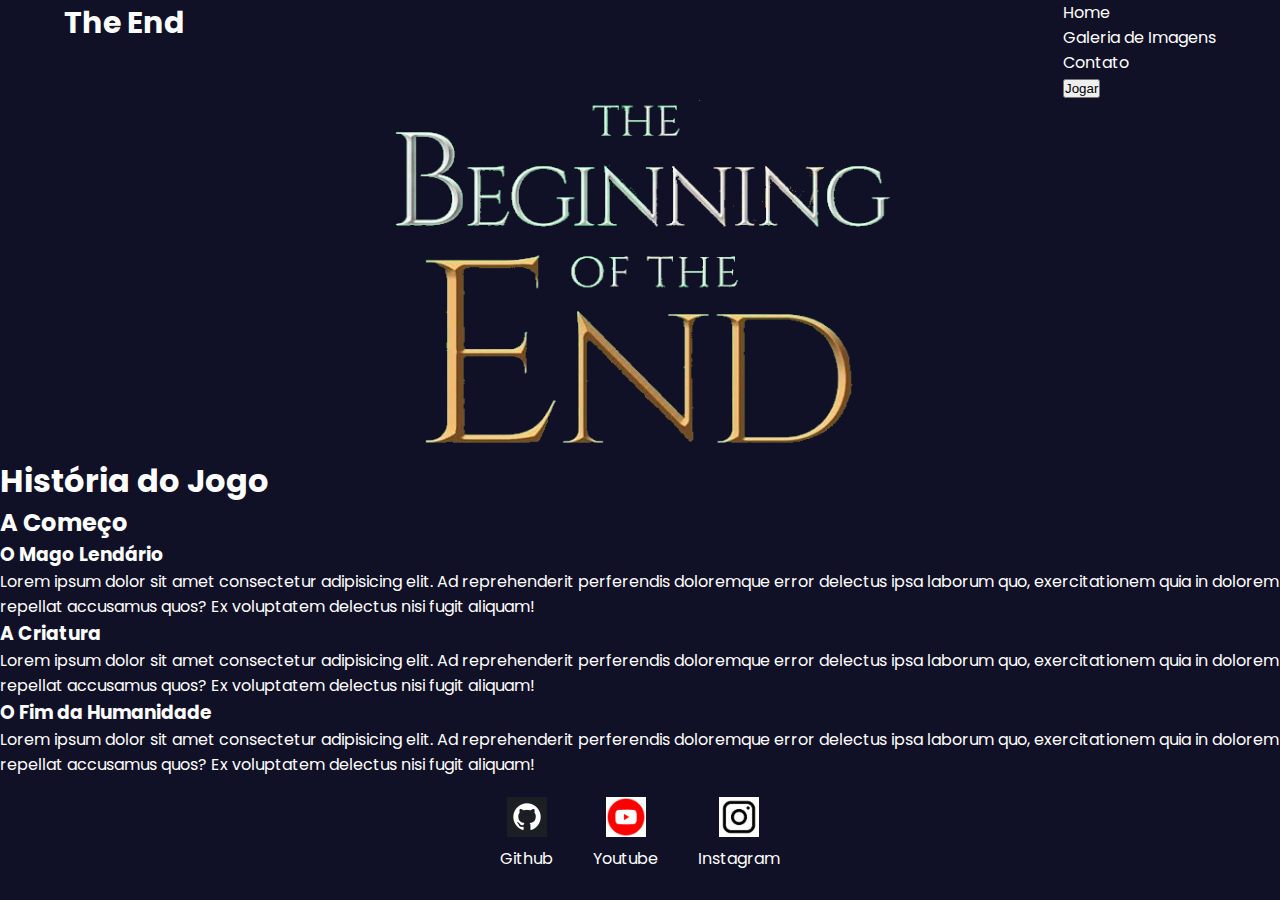
<file: easy-portfolio/index.html>
<!DOCTYPE html>
<html lang="">
<head>
    <meta charset="UTF-8">
    <meta name="viewport" content="width=device-width, initial-scale=1.0">
    <title>The Beginning of The End</title>
    <link rel="stylesheet" href="index.css">
</head>
<body>
    <div class="container">
        <nav>
            <div class="logo">
                <a href="index.html"> The End</a>
            </div>
            <ul>
                <li> <a href="index.html">Home</a> </li>
                <li> <a href="project.html">Galeria de Imagens</a> </li>
                <li> <a href="form.html"> Contato</a> </li>
                <li> <a href="#"> <button class="btn-gradient">Jogar</button></a> </li>
            </ul>
        </nav>
    </div>

        <header>
            <div class="center">
                <img src="./img/namega.png"></img>
            </div>
            <h1>História do Jogo</h1>
            <h2>A Começo</h2>
        </header>
        
        <main>
            <section>
                <h3>O Mago Lendário</h3>
                <p>
                    Lorem ipsum dolor sit amet consectetur adipisicing elit. Ad reprehenderit perferendis doloremque error delectus ipsa laborum quo, exercitationem quia in dolorem repellat accusamus quos? Ex voluptatem delectus nisi fugit aliquam!
                </p>
            </section>
            <section>
                <h3>A Criatura</h3>
                <p>
                    Lorem ipsum dolor sit amet consectetur adipisicing elit. Ad reprehenderit perferendis doloremque error delectus ipsa laborum quo, exercitationem quia in dolorem repellat accusamus quos? Ex voluptatem delectus nisi fugit aliquam!
                </p>
            </section>
            <section>
                <h3>O Fim da Humanidade</h3>
                <p>
                    Lorem ipsum dolor sit amet consectetur adipisicing elit. Ad reprehenderit perferendis doloremque error delectus ipsa laborum quo, exercitationem quia in dolorem repellat accusamus quos? Ex voluptatem delectus nisi fugit aliquam!
                </p>
            </section>
        </main>
    
        <footer>
            <a href="https://github.com/Afton06" target="_blank" rel="noopener noreferrer">
                    <img src="./img/github-6980894_1280.webp">
                    <p>Github</p>
            </a>
            <a href="https://www.youtube.com/@Ronald_V" target="_blank" rel="noopener noreferrer">
                <img src="./img/logotipo-redondo-do-youtube-isolado-em-fundo-branco_469489-1044.avif">
                <p>Youtube</p>
             </a>
             <a href="https://www.instagram.com/pvrnk_r/" target="_blank" rel="noopener noreferrer">
                <img src="./img/icone-do-logotipo-do-instagram_628407-1656.avif">
                <p>Instagram</p>
            </a>
        </footer>
    </div>
</body>
</html>
</file>
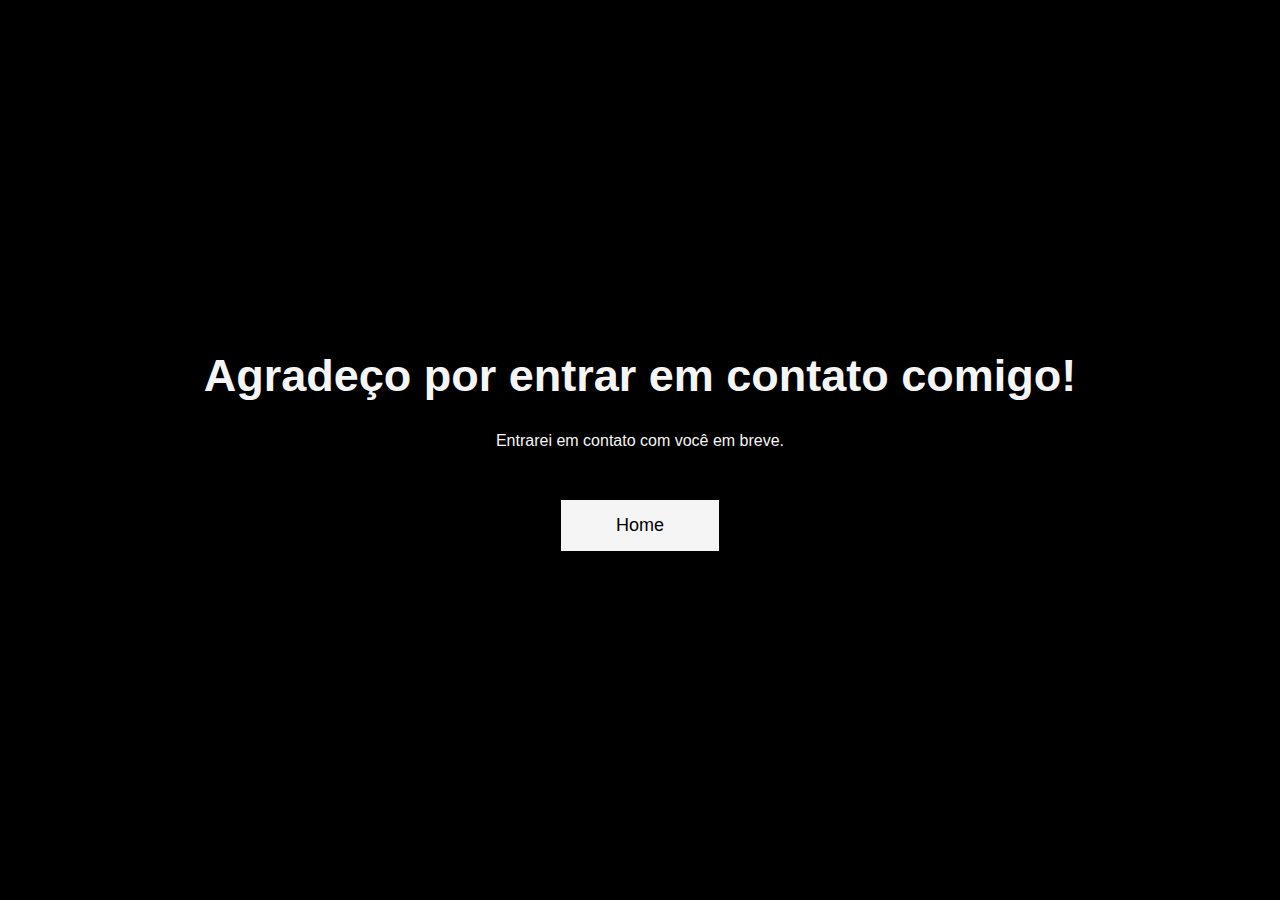
<file: easy-portfolio/agradeço.html>
<!DOCTYPE html>
<html lang="pt-BR">
<head>
    <meta charset="UTF-8">
    <meta name="viewport" content="width=device-width, initial-scale=1.0">
    <link rel="stylesheet" href="style.css">
    <title>Document</title>
</head>
<body class="main">
    <h1 class="text">Agradeço por entrar em contato comigo!</h1>
    <p class="paragrafo">Entrarei em contato com você em breve. </p>
    <a href="form.html" class="btn">Home</a>
</body>
</html>
</file>
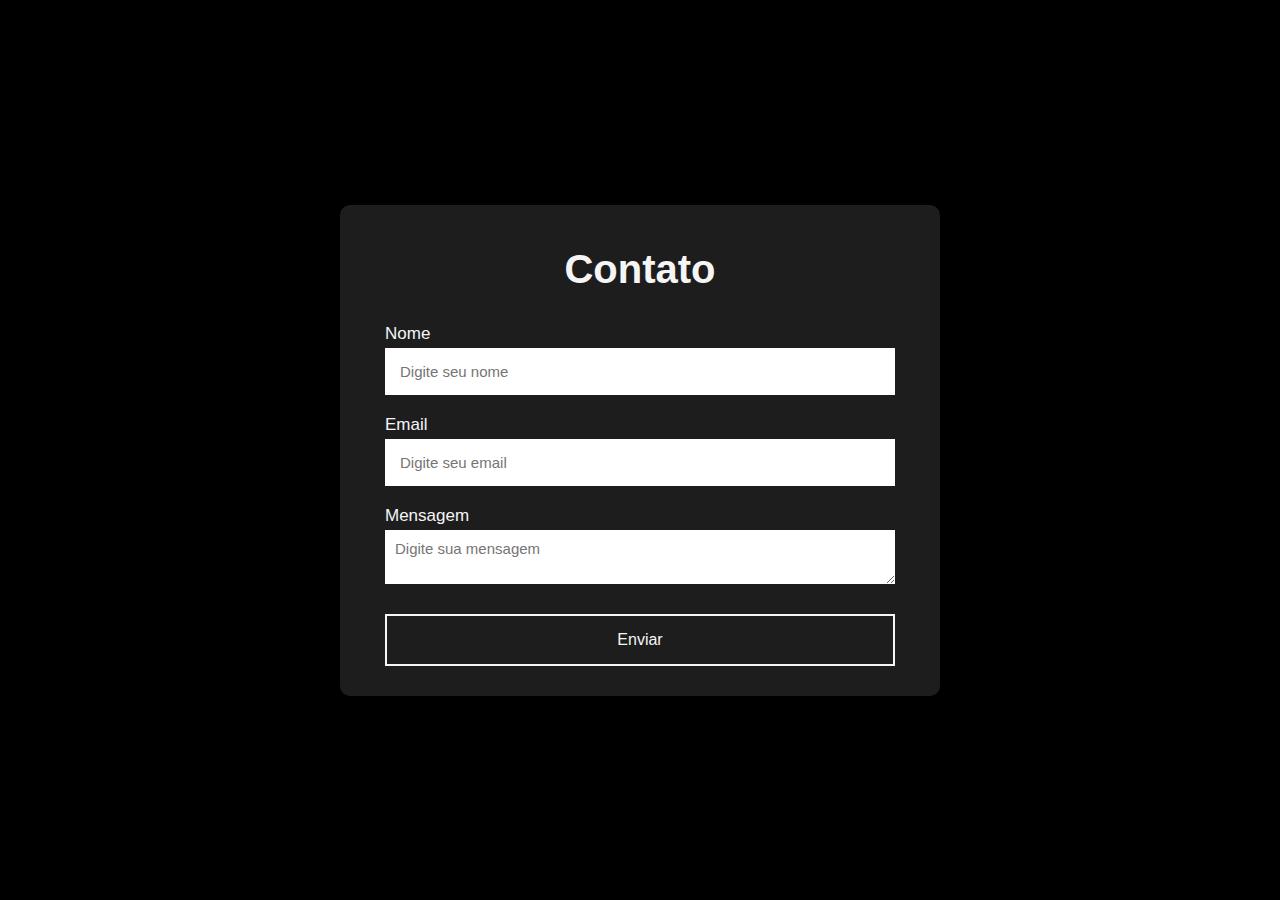
<file: easy-portfolio/form.html>
<!DOCTYPE html>
<html lang="pt-BR>
<head>
    <meta charset="UTF-8">
    <meta name="viewport" content="width=device-width, initial-scale=1.0">
    <title>Formulário</title>
    <link rel="stylesheet" href="style.css">
</head>
<body>
    <section>
        <h2>Contato</h2>
        <form action="https://formsubmit.co/ronaldvernek1234@gmail.com" method="post">
            <label>Nome</label>
            <input type="text" name="name" placeholder="Digite seu nome" autocomplete="off" required>
            <label>Email</label>
            <input type="email" name="email" placeholder="Digite seu email" autocomplete="off" required>
            <label>Mensagem</label>
            <textarea name="message" cols="30" placeholder="Digite sua mensagem" required></textarea>
            <button type="submit">Enviar</button>
        </form>
    </section>
</body>
</html>
</file>
<file: easy-portfolio/index.css>
@import url('https://fonts.googleapis.com/css2?family=Poppins:ital,wght@0,100;0,200;0,300;0,400;0,500;0,600;0,700;0,800;0,900;1,100;1,200;1,300;1,400;1,500;1,600;1,700;1,800;1,900&display=swap');

*{
    margin: 0;
    padding: 0;
    box-sizing: border-box;;
    text-decoration: none;
    list-style: none;
}
body {
    color: white;
    background-color: #101026;
    font-family: 'Poppins', sans-serif;
}
:root{
  --degrade-btn: linear-gradient(#fe9611, #ff5c00);
}
.logo a{
    font-size: 30px;
    font-weight: bold;
    color: white;
}
nav{
    display: flex;
    justify-content: space-between;
}
.ul{
    display: flex;
    align-items: center;
}
.ul li{
    margin: 0 35px;
    font-size: 15px;
}


a {
    color: white;
}

 header img {
    width: 500px;
    height: 350px;
}

.center {
    text-align: center;
}

h1 {
    color: white;
}

footer img {
    width: 40px;
    height: 40px;
}

footer {
    display: flex;
    justify-content: center;
}

footer a {
    margin: 20px;
    text-align: center;
}

footer p {
    margin-top: 2px;
}

.container {
    max-width: 1440px;
    padding: 0 5%;
    margin: 0 auto;
}
.bnt-gradient{
    padding: 10px 25px;
    color: white;
    border: none;
    cursor: pointer;
    background-image: var(--degrade-btn);
}
</file>
<file: easy-portfolio/style.css>
*{
    margin: 0;
    padding: 0;
    box-sizing: border-box;
    font-family: sans-serif;
}
body {
    display: flex;
    align-items: center;
    justify-content: center;
    min-height: 100vh;
    background-color: black;
}
section {
    display: flex;
    align-items: center;
    justify-content: center;
    flex-direction: column;
    padding: 10px 45px;
    background-color: #1d1d1e;
    width: 500%;
    max-width: 600px;
    border-radius: 10px;
    box-shadow: 0 4px 20px rgba(0, 0, 0, 0.5);
}
section h2{
    color: #f5f5f5;
    font-size: 2.5rem;
    margin: 2rem;
}
section form{
    display: flex;
    flex-direction: column;
    width: 100%;
}
form label{
    color: #f5f5f5;
    font-size: 17px;
    margin-bottom: 4px;
}
form input{
    padding: 15px;
    outline: none;
    border: 0;
    margin-bottom: 20px;
    font-size: 15px;
    transition: all 0.5s;
}
form input:focus{
    border-radius: 16px;
}
form textarea{
    padding: 10px;
    outline: none;
    border: 0;
    font-size: 15px;
    margin-bottom: 30px;
    transition: all 0.5s;
}
form textarea:focus{
    border-radius: 16px;
}
form button{
    padding: 15px;
    cursor: pointer;
    font-size: 16px;
    background: transparent;
    border: 2px solid #f5f5f5;
    color: #f5f5f5;
    transition: all 1s;
    margin-bottom: 20px;
}
form button:hover{
    background: #f5f5f5;
    color: black;
    border-radius: 16px;
}

.main{
    display: flex;
    align-items: center;
    justify-content: center;
    min-height: 100vh;
    background-color: black;
    flex-direction: column;
}
.text{
    font-size: 45px;
    color: #f5f5f5;
    margin-bottom: 30px;
}
.paragrafo{
    color: #f5f5f5;
    margin-bottom: 50px;
}
.btn{
    padding: 15px 55px;
    background: #f5f5f5;
    text-decoration: none;
    color: black;
    font-size: 18px;
    transition: all 0.5s;
}
.btn:hover{
    border-radius: 16px;
}
</file>
